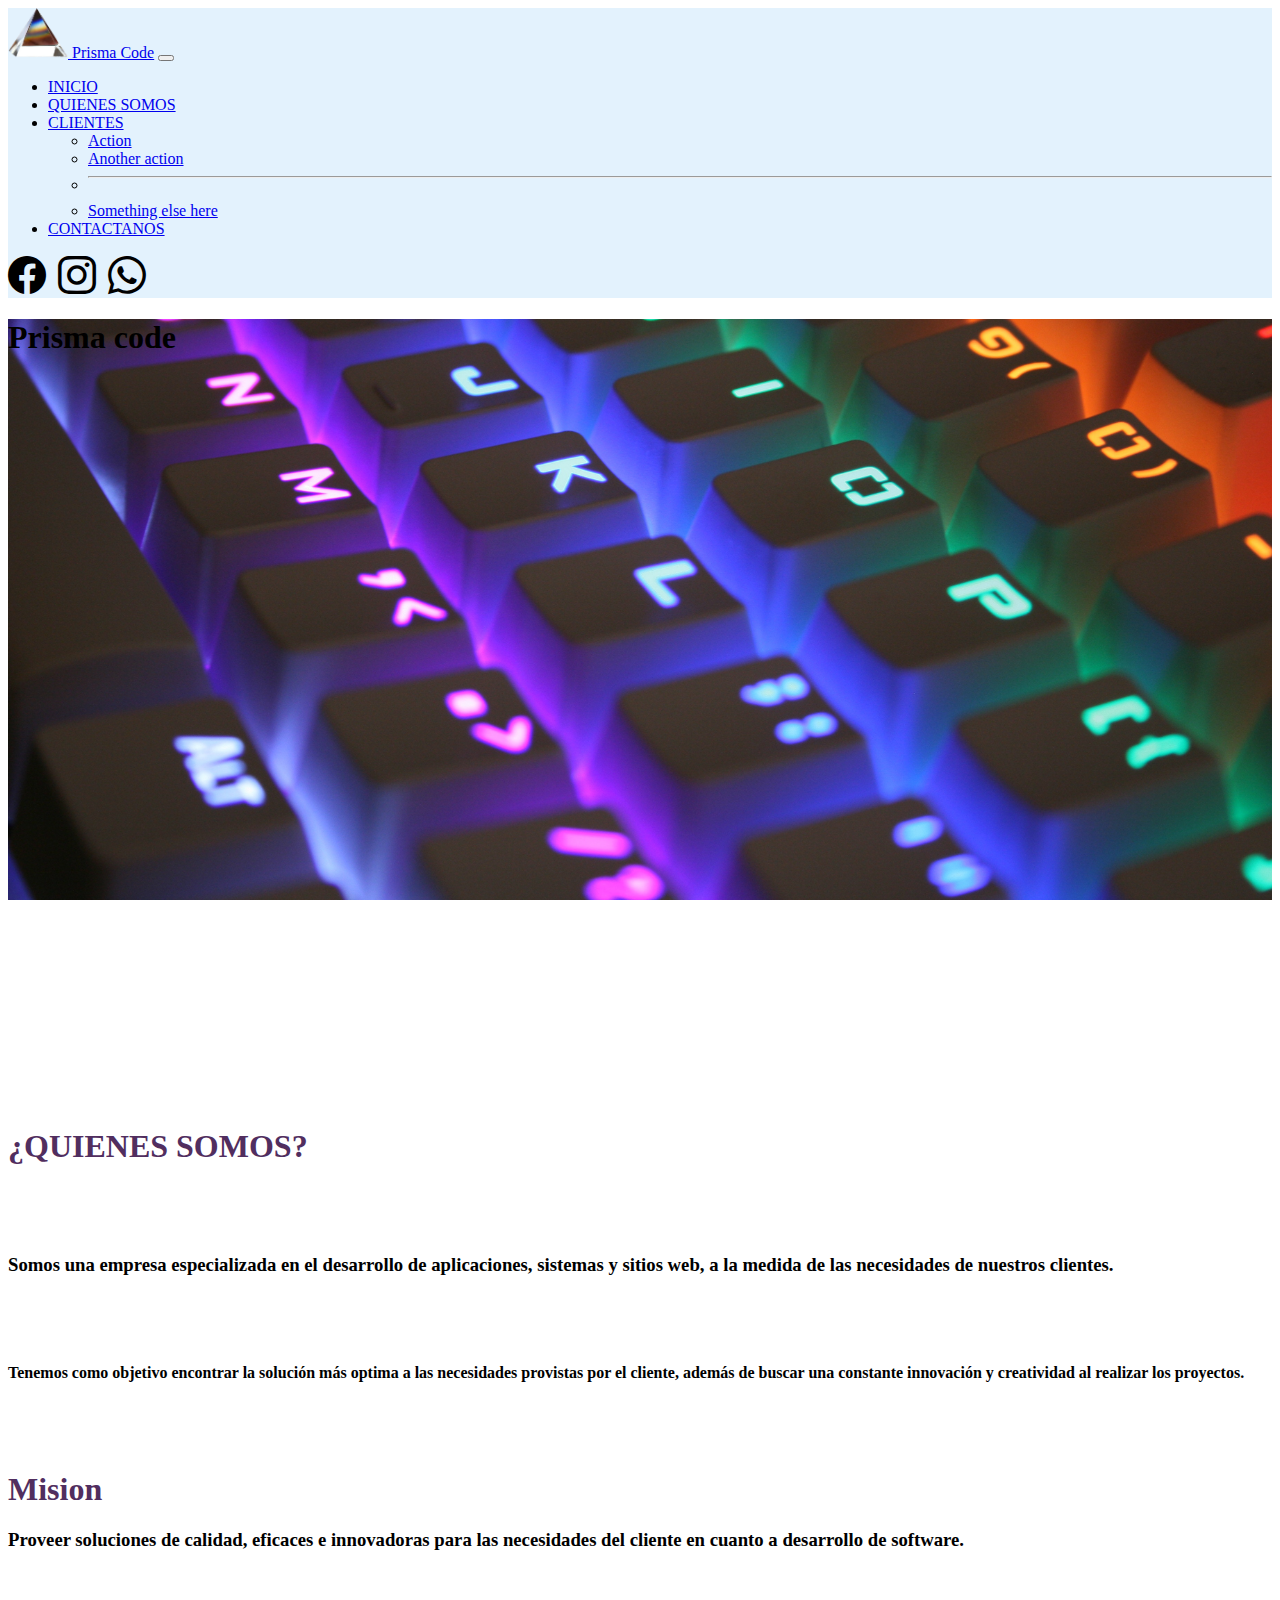
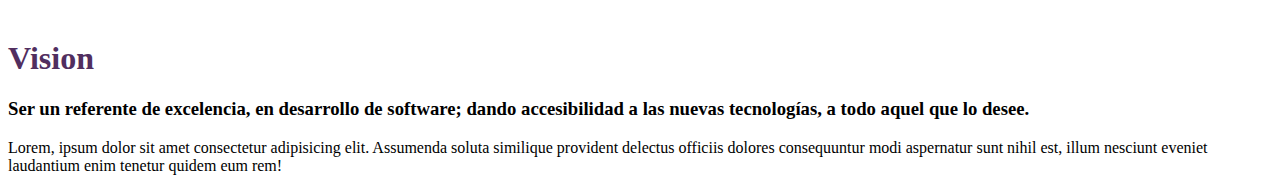
<file: views/html/index.html>
<!doctype html>
<html lang="en">
  <head>
    <meta charset="utf-8">
    <meta name="viewport" content="width=device-width, initial-scale=1">
    <title>Prisma Code</title>
    <link href="https://cdn.jsdelivr.net/npm/bootstrap@5.3.0-alpha1/dist/css/bootstrap.min.css" rel="stylesheet" integrity="sha384-GLhlTQ8iRABdZLl6O3oVMWSktQOp6b7In1Zl3/Jr59b6EGGoI1aFkw7cmDA6j6gD" crossorigin="anonymous">
    <link rel="stylesheet" href="https://cdn.jsdelivr.net/npm/bootstrap-icons@1.10.3/font/bootstrap-icons.css">
    <link href="../css/styles.css" rel="stylesheet" type="text/css">
    </head>
  <body >
    <nav class="navbar sticky-top navbar-expand-lg  opacity-75" style="background-color: #e3f2fd;">
        <div class="container-fluid">
            <a class="navbar-brand mb-0 h1" href="#">
                <img  src="../../assets/img/logo-prisma-sin-fondo.png" alt="Logo" width="60" height="50"class="d-inline-block align-text-center">
                Prisma Code</a>
            <button class="navbar-toggler" type="button" data-bs-toggle="collapse" data-bs-target="#navbarSupportedContent" aria-controls="navbarSupportedContent" aria-expanded="false" aria-label="Toggle navigation">
                <span class="navbar-toggler-icon"></span>
            </button>
            <div class="collapse navbar-collapse" id="navbarSupportedContent">
                <ul class="navbar-nav me-auto mb-2 mb-lg-0">
                    <li class="nav-item">
                        <a class="nav-link active" aria-current="page" href="#">INICIO</a>
                    </li>
                    <li class="nav-item">
                        <a class="nav-link active" aria-current="page" href="#somos">QUIENES SOMOS</a>
                    </li>
                    <li class="nav-item dropdown">
                        <a class="nav-link active dropdown-toggle" href="#" role="button" data-bs-toggle="dropdown" aria-expanded="false">
                        CLIENTES
                        </a>
                        <ul class="dropdown-menu " style="background-color: #e3f2fd;">
                            <li><a class="dropdown-item" href="#">Action</a></li>
                            <li><a class="dropdown-item" href="#">Another action</a></li>
                            <li><hr class="dropdown-divider"></li>
                            <li><a class="dropdown-item" href="#">Something else here</a></li>
                        </ul>
                    </li>
                    <li class="nav-item">
                        <a class="nav-link active" aria-current="page" href="#">CONTACTANOS</a>
                    </li>
                </ul>
                <div class="d-flex">
                    <a class="icono" href="#"><i class="bi bi-facebook"></i></a>
                    <a class="icono" href="#"><i class="bi bi-instagram"></i></a>
                    <a class="icono" href="#"><i class="bi bi-whatsapp"></i></a>
                </div>
            </div>
        </div>
    </nav>
    <div class="fondo d-flex justify-content-center align-items-center">
        <h1 class="display-1 text-white">Prisma code</h1>
    </div>
    <div class="container text-center">
        <div class="row align-items-start">
            <div class="col-md-8 offset-md-2">
                <h1 class="text-center espacio color" id="somos">¿QUIENES SOMOS?</h1>
                <h3 class="text-center espacio">Somos una empresa especializada en el desarrollo de aplicaciones, sistemas y sitios web, a la medida de las necesidades de nuestros clientes. </h3>
                <h4 class="text-center espacio">Tenemos como objetivo encontrar la solución más optima a las necesidades provistas por el cliente, además de buscar una constante innovación y creatividad al realizar los proyectos.</h3>
                <h1 class="text-center espacio color">Mision</h1>
                <h3 class="text-center">Proveer soluciones de calidad, eficaces e innovadoras para las necesidades del cliente en cuanto a desarrollo de software.</h3>
                <h1 class="text-center espacio color">Vision</h1>
                <h3 class="text-center">Ser un referente de excelencia, en desarrollo de software; dando accesibilidad a las nuevas tecnologías, a todo aquel que lo desee.</h3>        
            </div>
        </div>     
    </div>
    <footer class="bg-dark py-5">
        <p class="text-center text-light">Lorem, ipsum dolor sit amet consectetur adipisicing elit. Assumenda soluta similique provident delectus officiis dolores consequuntur modi aspernatur sunt nihil est, illum nesciunt eveniet laudantium enim tenetur quidem eum rem!</p>
    </footer>
    <script src="https://cdn.jsdelivr.net/npm/@popperjs/core@2.11.6/dist/umd/popper.min.js" integrity="sha384-oBqDVmMz9ATKxIep9tiCxS/Z9fNfEXiDAYTujMAeBAsjFuCZSmKbSSUnQlmh/jp3" crossorigin="anonymous"></script>
    <script src="https://cdn.jsdelivr.net/npm/bootstrap@5.3.0-alpha1/dist/js/bootstrap.min.js" integrity="sha384-mQ93GR66B00ZXjt0YO5KlohRA5SY2XofN4zfuZxLkoj1gXtW8ANNCe9d5Y3eG5eD" crossorigin="anonymous"></script>
  </body>
</html>
</file>
<file: views/css/styles.css>
.fondo {
    background-image: url(../../assets/img/fondo-rgb.jpg);
    background-repeat: no-repeat;
    background-size: cover;
    background-attachment: fixed;
    height: 80vh;
    background-position: center;
}

.icono {
    font-size: 38px;
    margin-right: 8px;
    color: black;
}

.espacio {
    padding-top: 4.2rem;
}

.color {
    color:#512E5F;
}
</file>
